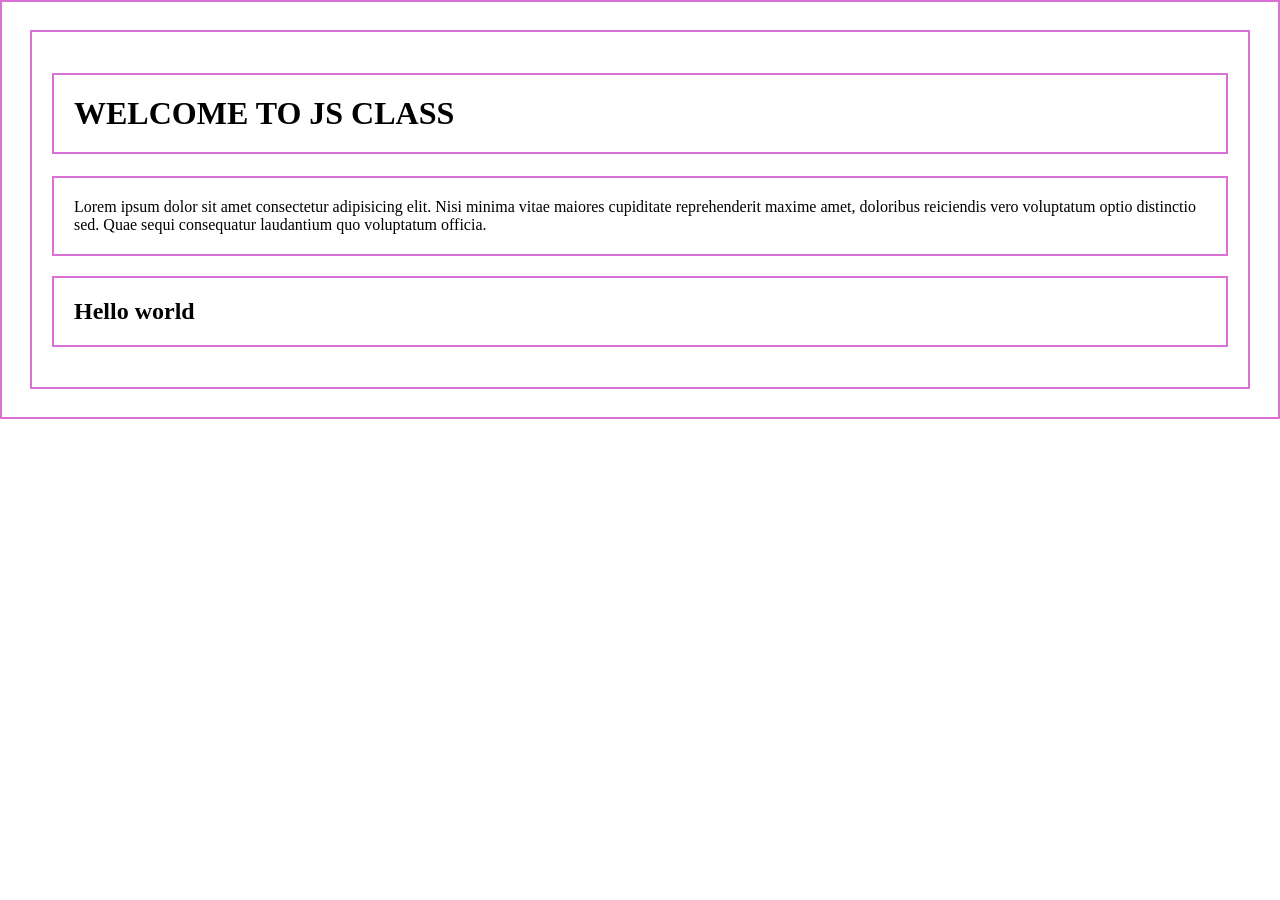
<file: js/index.html>
<!doctype html>
<html lang="en">
  <head>
    <meta charset="UTF-8" />
    <meta name="viewport" content="width=device-width, initial-scale=1.0" />
    <title>Document</title>


  </head>

  <style>
    *{
        border: 2px solid orchid;
        padding: 20px;
    }
  </style>



  <body>
    <h1>WELCOME TO JS CLASS</h1>
    
    <p>Lorem ipsum dolor sit amet consectetur adipisicing elit. Nisi minima vitae maiores cupiditate reprehenderit maxime amet, doloribus reiciendis vero voluptatum optio distinctio sed. Quae sequi consequatur laudantium quo voluptatum officia.</p>

    <h2 id="demo"></h2>


    <!-- // JAVASCRIPT BEGINNERS ASSIGNMENT

// Topic: JavaScript Conditional Statements
// Concepts: "prompt()", "if", "else if", "else", "console.log()", and "Number()"
// Level: Beginner
// Number of Assignments: 5

// GENERAL INSTRUCTIONS

// 1. Complete all five assignments using JavaScript.
// 2. Use "prompt()" to collect input from the user.
// 3. Use "if", "else if", and "else" to make decisions.
// 4. Use "console.log()" to display the results.
// 5. Convert numeric inputs using "Number()" before performing calculations.
// 6. Test each program with at least three different inputs, including invalid inputs where applicable.
// 7. Write your code yourself and ensure you understand how it works.

// ---

// ASSIGNMENT 1: STUDENT GRADING SYSTEM

// Task: Create a program that collects a student's name and examination score and determines their grade.

// Requirements

// Your program should:

// 1. Ask the student to enter their name.
// 2. Ask the student to enter their examination score out of 100.
// 3. Determine the student's grade using the following conditions:

// - Score of 80–100: Display "Excellent — Grade A".
// - Score of 70–79: Display "Very Good — Grade B".
// - Score of 60–69: Display "Good — Grade C".
// - Score of 50–59: Display "Pass — Grade D".
// - Score of 0–49: Display "Fail — Grade F".
// - Score below 0 or above 100: Display "Invalid score".

// Expected Output

// If the student enters the name John and a score of 85, the program should display:

// John, your grade is A. Excellent!

// Challenge: Ensure that the program does not accept an invalid score.

// ---

// ASSIGNMENT 2: ATM WITHDRAWAL SYSTEM

// Task: Create a simple ATM withdrawal program that checks whether a user can withdraw money from their account.

// Requirements

// Your program should:

// 1. Ask the user to enter their account balance.
// 2. Ask the user how much they want to withdraw.
// 3. Apply the following conditions:

// - If the withdrawal amount is less than or equal to zero, display "Invalid withdrawal amount".

// - If the withdrawal amount is greater than the account balance, display "Insufficient funds".

// - If the withdrawal amount exceeds ₦100,000, display "Withdrawal exceeds the daily limit".
// - If the withdrawal amount equals the account balance and does not exceed the daily limit, display "Withdrawal successful. Your balance is now zero".
// - Otherwise, display "Withdrawal successful" and show the remaining balance.

// Expected Output

// Account balance: ₦80,000

// Withdrawal amount: ₦20,000

// Output:

// Withdrawal successful.

// Remaining balance: ₦60,000

// Challenge: Arrange your conditions correctly so that the program produces the expected result in every situation.

// ---

// ASSIGNMENT 3: ELECTRICITY BILL CALCULATOR

// Task: Create a program that calculates a customer's electricity bill based on the number of units consumed.

// Requirements

// Your program should:

// 1. Ask the customer to enter their name.
// 2. Ask the customer to enter the number of electricity units consumed.
// 3. Use the following rates:

// - 0–100 units: ₦50 per unit.
// - 101–200 units: ₦75 per unit.
// - Above 200 units: ₦100 per unit.

// 4. If the number of units is negative, display "Invalid units".
// 5. Calculate the bill using the applicable rate for all units consumed.
// 6. Display the customer's name, units consumed, rate per unit, and total bill.

// Expected Output

// Customer name: Mary

// Units consumed: 80

// Output:

// Customer: Mary

// Units consumed: 80

// Rate per unit: ₦50

// Total bill: ₦4,000

// Challenge: Make sure the program uses the correct rate for each consumption category.

// ---

// ASSIGNMENT 4: LOGIN AND ACCESS CONTROL SYSTEM

// Task: Create a simple login system using JavaScript.

// Use the following credentials in your program:

// - Username: "admin"
// - Password: "12345"

// Requirements

// Your program should:

// 1. Ask the user to enter a username.
// 2. Ask the user to enter a password.
// 3. Apply the following conditions:

// - If both username and password are correct, display "Login successful. Welcome, Admin!"
// - If the username is correct but the password is wrong, display "Incorrect password".
// - If the password is correct but the username is wrong, display "Username not found".
// - If both are incorrect, display "Invalid username and password".

// Additional Challenge: User Roles

// After a successful login, ask the user to enter their role.

// - If the role is "admin", display "Full access granted".
// - If the role is "editor", display "Editing access granted".
// - Otherwise, display "Access denied".

// Challenge: Ensure that the role prompt appears only after a successful login.

// Note: This is a beginner practice exercise, not a secure authentication system.

// ---

// ASSIGNMENT 5: SHOPPING DISCOUNT SYSTEM

// Task: Create a shopping program that calculates a customer's discount and final payment.

// Requirements

// Your program should ask for:

// 1. Customer's name.
// 2. Total purchase amount.
// 3. Customer type: "regular" or "premium".

// Discount Rules

// - Purchase below ₦10,000: No discount.
// - Purchase from ₦10,000 to ₦49,999: 5% discount.
// - Purchase from ₦50,000 to ₦99,999: 10% discount.
// - Purchase of ₦100,000 or more: 15% discount.

// Additional Rules

// - Premium customers receive an additional 5 percentage points off the applicable discount.
// - If the purchase amount is negative, display "Invalid purchase amount".
// - If the customer type is neither "regular" nor "premium", display "Invalid customer type".

// For example, a premium customer purchasing goods worth ₦60,000 receives a total discount of 15%.

// Expected Output

// Customer name: John

// Purchase amount: ₦60,000

// Customer type: premium

// Output:

// Customer: John

// Original amount: ₦60,000

// Discount: 15%

// Discount amount: ₦9,000

// Final amount to pay: ₦51,000

// Challenge: Ensure the program calculates the discount amount and final payment correctly for both regular and premium customers.

// ---

// FINAL SUBMISSION REQUIREMENTS

// Before submitting your work, ensure that:

// - All five assignments are completed.
// - Each program uses "prompt()" to receive user input.
// - Each program uses conditional statements appropriately.
// - Numeric inputs are converted using "Number()".
// - Results are displayed using "console.log()".
// - Each program has been tested with at least three different inputs.
// - Invalid inputs are handled where required.

// BONUS CHALLENGE

// Modify your programs to handle empty inputs and prevent invalid values from producing incorrect results. -->


 
    <script src="app.js"></script>

  </body>
</html>
</file>
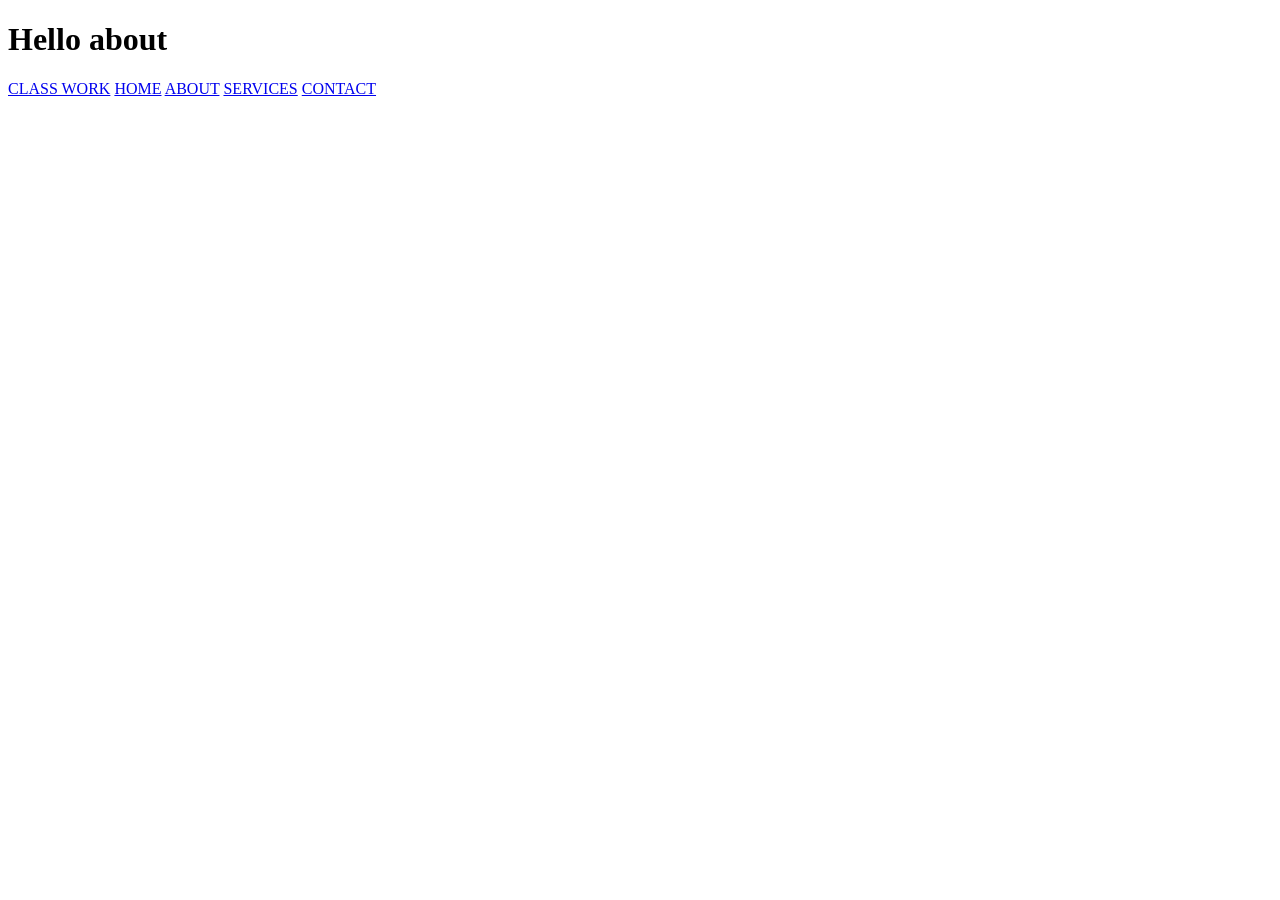
<file: about.html>
<!DOCTYPE html>
<html lang="en">
<head>
    <meta charset="UTF-8">
    <meta name="viewport" content="width=device-width, initial-scale=1.0">
    <title>Document</title>
</head>
<body>
    <h1>Hello about</h1>
    <a href="index.html">CLASS WORK</a>
    <a href="index.html">HOME</a>
  <a href="about.html">ABOUT</a>
  <a href="services.html">SERVICES</a>
  <a href="Contact.html">CONTACT</a>
    
</body>
</html>
</file>
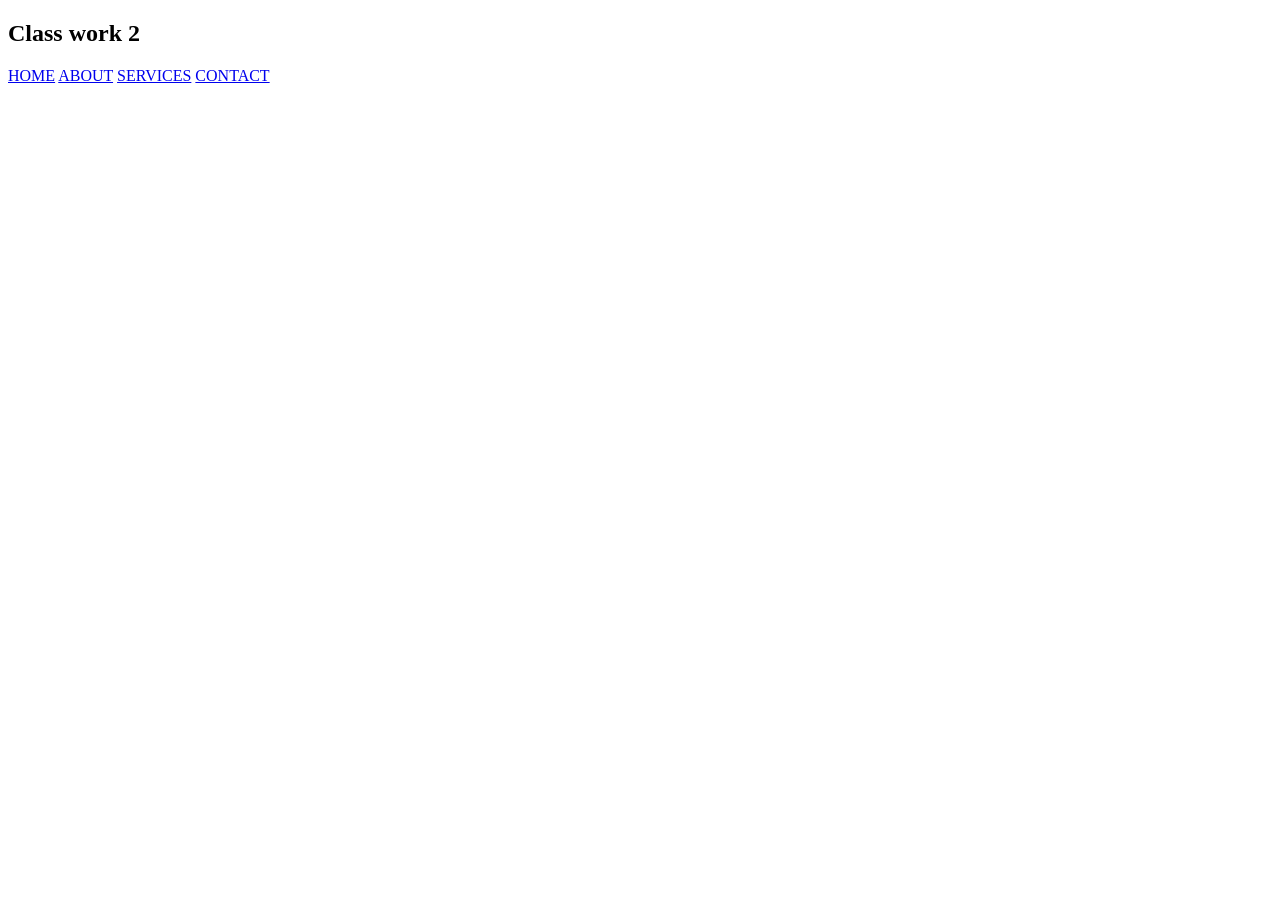
<file: contact.html>
<!DOCTYPE html>
<html lang="en">
<head>
    <meta charset="UTF-8">
    <meta name="viewport" content="width=, initial-scale=1.0">
    <title>Document</title>
</head>
<body>
    <h2>Class work 2</h2>
    
    <a href="index.html">HOME</a>
  <a href="about.html">ABOUT</a>
  <a href="services.html">SERVICES</a>
  <a href="Contact.html">CONTACT</a>
</body>
</html>
</file>
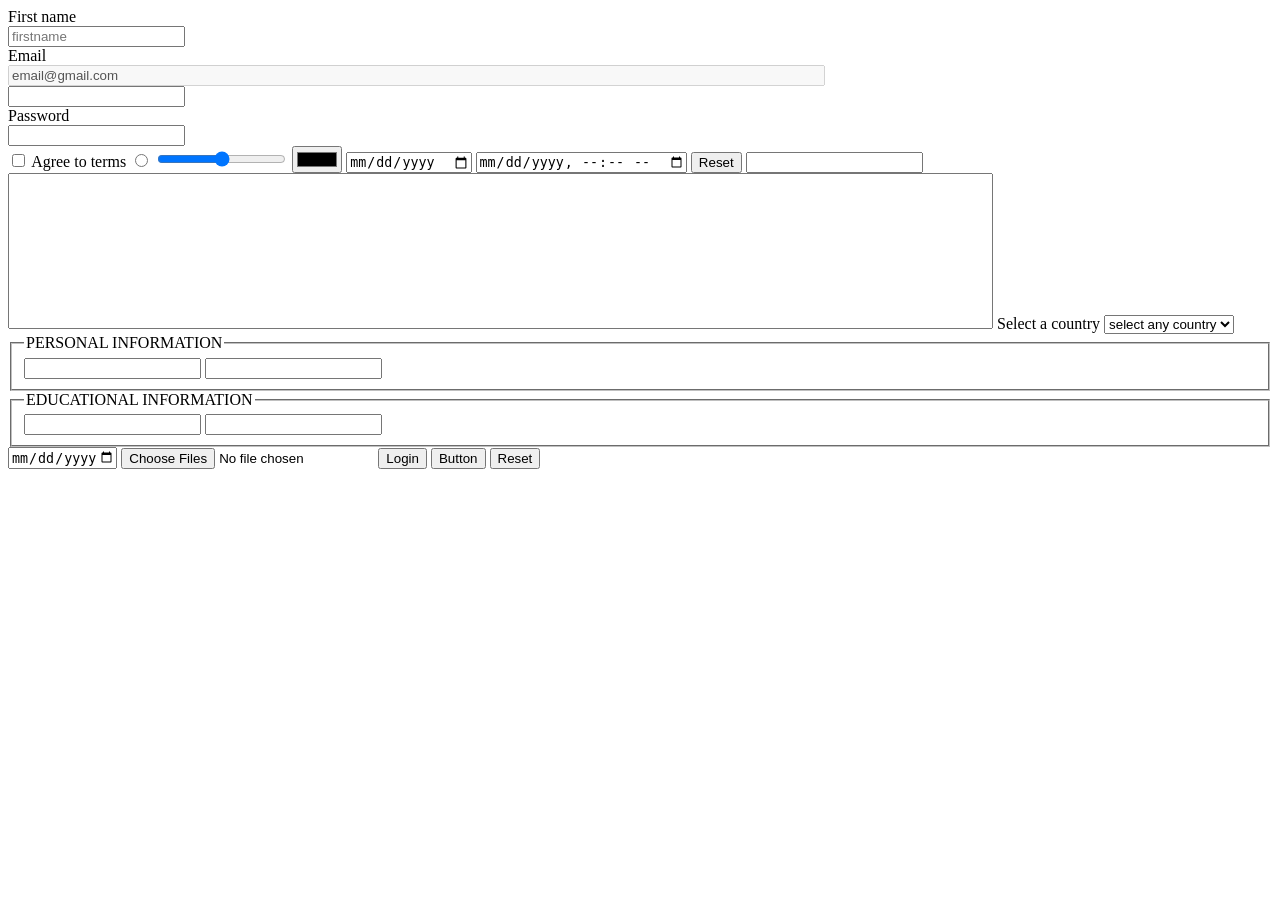
<file: form.html>
<!doctype html>
<html lang="en">
  <head>
    <meta charset="UTF-8" />
    <meta name="viewport" content="width=device-width, initial-scale=1.0" />
    <title>Document</title>
  </head>

  <body>

    <form action="about.html" novalidate autocomplete="off" method="post">

      <label for="fname">First name</label>

      <br />

      <input type="text" id="fname" name="fname" placeholder="firstname"/>

      <br />

      <label for="">Email</label>
      <br />
      <input type="email" name="email" value="email@gmail.com" disabled size="100"/>
      <br />

      <input type="email" name="email2"/>
      <br />

      <label for="">Password</label>
      <br />
      <input type="password" name="pass" />
      <br />

      <input type="checkbox" /> <span>Agree to terms</span>

      <input type="radio" />

      <input type="range" />

      <input type="color" />

      <input type="date" />
      <input type="datetime-local" />

      <input type="reset" />
      <input type="number" />

      <textarea
        name=""
        id=""
        rows="10"
        cols="120"
        style="resize: none"
      ></textarea>

      <label for="">Select a country</label>
      <select name="" id="">
        <option selected disabled value="">select any country</option>

        <option value="">Nigeria</option>
        <option value="">Ghana</option>
        <option value="">Gambia</option>
      </select>


      <fieldset>
        <legend>PERSONAL INFORMATION</legend>
        <input type="text" maxlength="5" required/>
        <input type="text" />
      </fieldset>

      <fieldset>
        <legend>EDUCATIONAL INFORMATION</legend>
        <input type="text" />
        <input type="text" />
      </fieldset>

      <input type="date" min="2025-01-01" max="2026-10-31" >

      <input type="file" multiple>


      
      <button type="submit">Login</button>
      <button type="button">Button</button>
      <button type="reset">Reset</button>

      <!-- <input type="submit"> -->

    </form>
  </body>
</html>
</file>
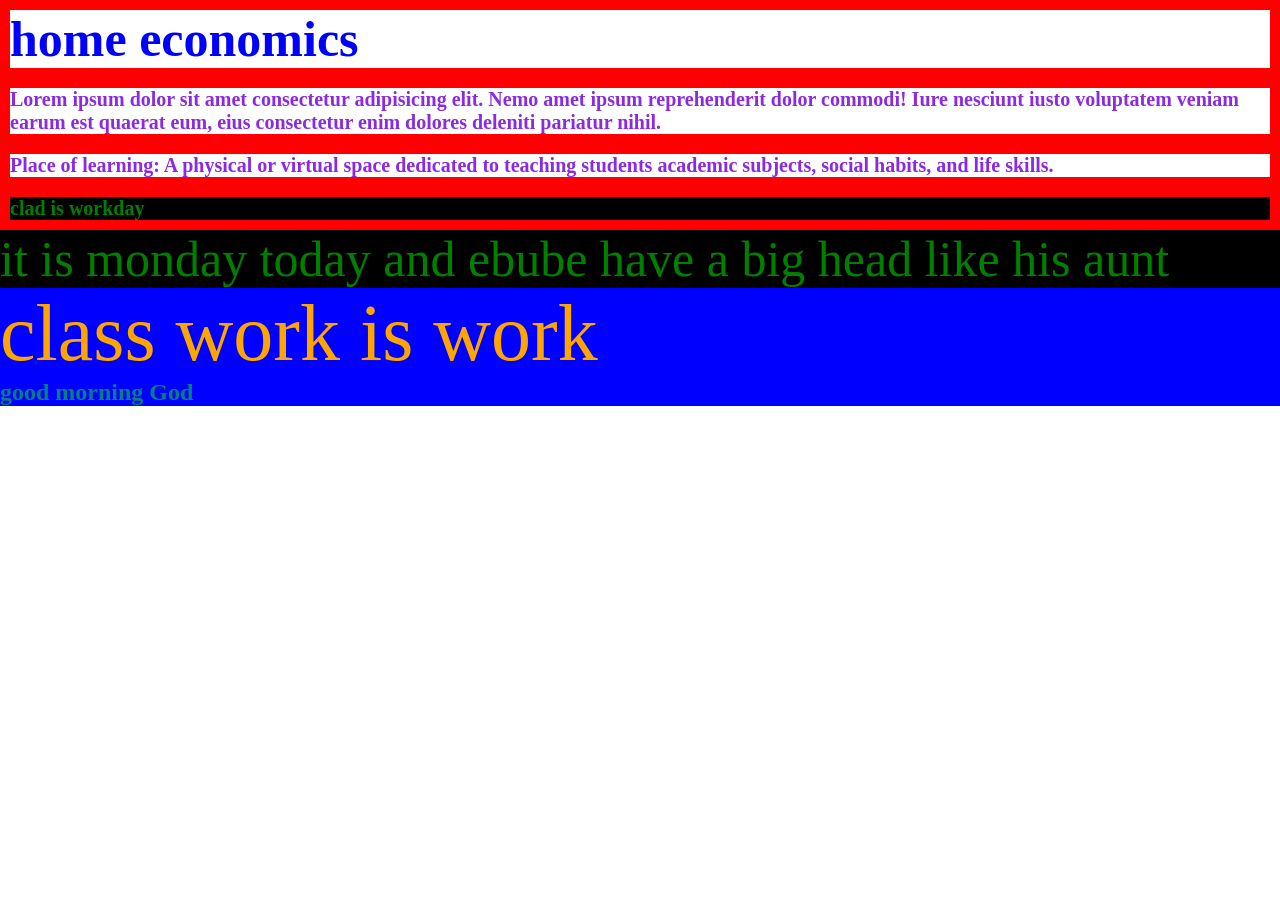
<file: index2.html>
<!DOCTYPE html>
<html lang="en">
<head>
    <meta charset="UTF-8">
    <meta name="viewport" content="width=device-width, initial-scale=1.0">
    <title>Document</title>
</head>
<body>
    <style>
    * {
        margin: 0;
        padding: 0;
        box-sizing: border-box;
    }

    /* property: VALUE; */
    /* }selector(s){ */
    h1 {
        color: blueviolet;
        font-size: 20px;
        border: 5px solid black;
        border: 10px solid red ;
    }
    .pet {
        color: green;
        background-color: black;
        
        
    }
    .cat{
        font-size: 50px;
    }
    #set{
        color: brown;
        background-color: blue !important;

       
    }
    .bag{
        color: orange !important;
        background-color: aqua;
        font-size: 80px;
    }
</style>

<body>
    <h1 style="color: blue; font-size: 50px;">home economics</h1>

    <h1>Lorem ipsum dolor sit amet consectetur adipisicing elit. Nemo amet ipsum reprehenderit dolor commodi! Iure
        nesciunt iusto voluptatem veniam earum est quaerat eum, eius consectetur enim dolores deleniti pariatur nihil.
    </h1>

    <h1>Place of learning: A physical or virtual space dedicated to teaching students academic subjects, social habits, and life skills.</h1>

    <h1 class="pet">clad is workday</h1>

    <p class="pet cat">it is monday today and ebube have a big head like his aunt</p>

    <p id="set"class="bag">class work is work</p>
    
    <h2 id="set" style="color: teal; background-color: aquamarine;">good morning God</h2>
</body>

</html>
</body>
</html>
</file>
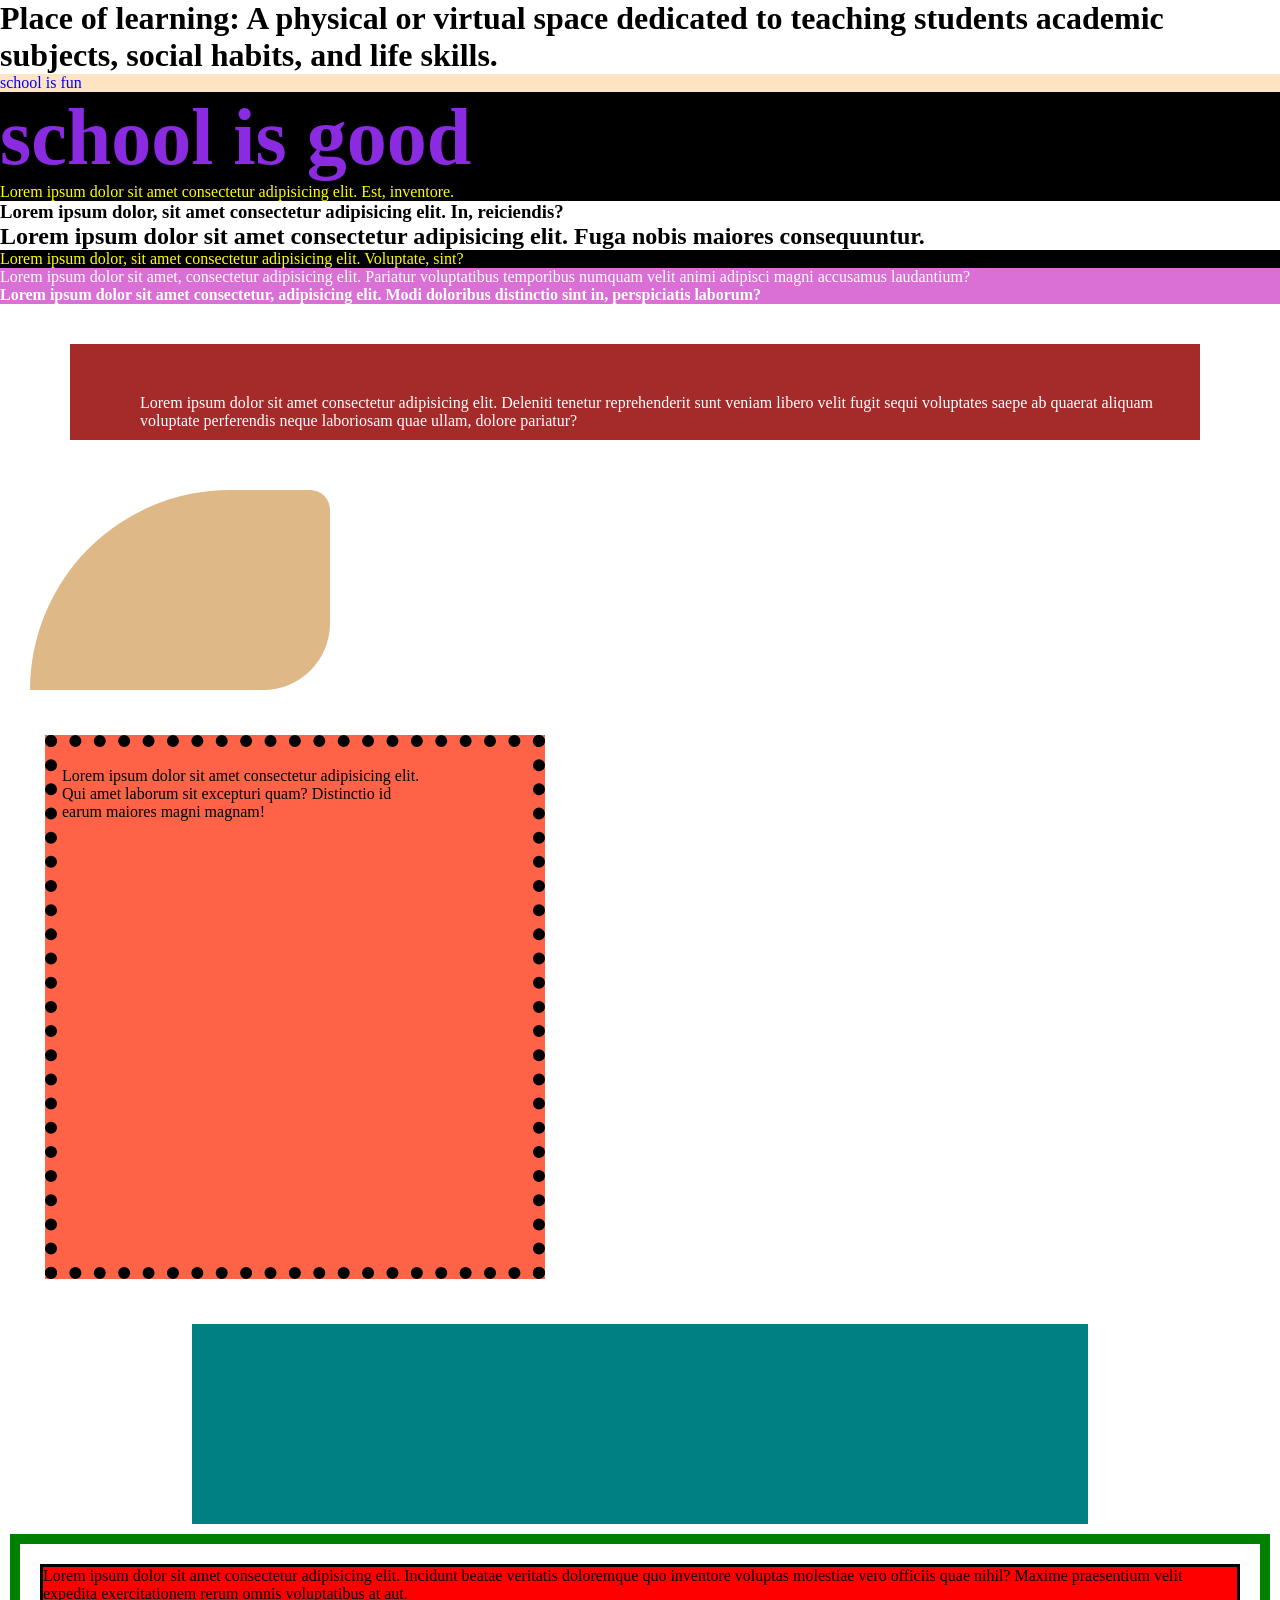
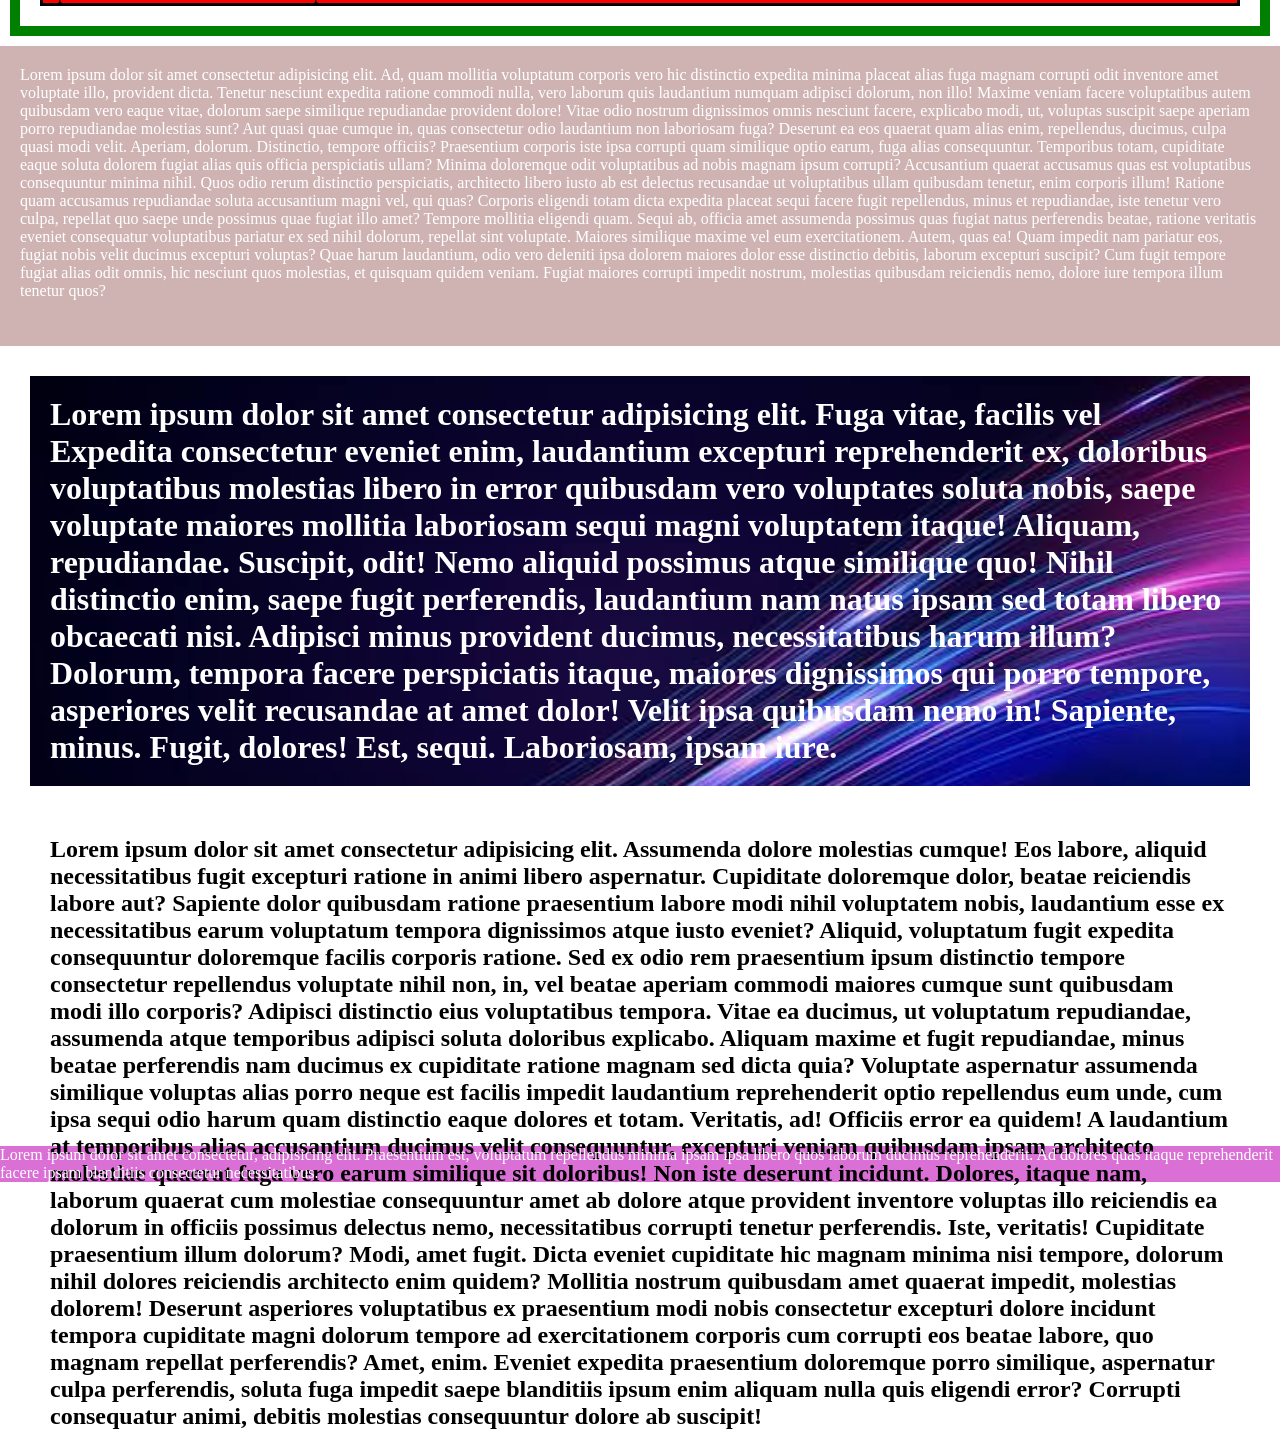
<file: index3.html>
<!doctype html>
<html lang="en">
  <head>
    <meta charset="UTF-8" />
    <meta name="viewport" content="width=device-width, initial-scale=1.0" />
    <title>Document</title>
    <link rel="stylesheet" href="css/style.css">
  </head>
  <body>
    <h1>
      Place of learning: A physical or virtual space dedicated to teaching
      students academic subjects, social habits, and life skills.
    </h1>
    <p class="dog">school is fun</p>
    <h2 id="set">school is good</h2>

    <div>
      <p>
        Lorem ipsum dolor sit amet consectetur adipisicing elit. Est, inventore.
      </p>

      <h3>
        Lorem ipsum dolor, sit amet consectetur adipisicing elit. In,
        reiciendis?
      </h3>

      <h2>
        Lorem ipsum dolor sit amet consectetur adipisicing elit. Fuga nobis
        maiores consequuntur.
      </h2>

      <p>
        Lorem ipsum dolor, sit amet consectetur adipisicing elit. Voluptate,
        sint?
      </p>
    </div>

    <p>
      Lorem ipsum dolor sit amet, consectetur adipisicing elit. Pariatur
      voluptatibus temporibus numquam velit animi adipisci magni accusamus
      laudantium?
    </p>

    <h4>
      Lorem ipsum dolor sit amet consectetur, adipisicing elit. Modi doloribus
      distinctio sint in, perspiciatis laborum?
    </h4>

    <div class="war">
      Lorem ipsum dolor sit amet consectetur adipisicing elit. Deleniti tenetur
      reprehenderit sunt veniam libero velit fugit sequi voluptates saepe ab
      quaerat aliquam voluptate perferendis neque laboriosam quae ullam, dolore
      pariatur?
    </div>

    <div class="peace"></div>
    <div class="work">
      Lorem ipsum dolor sit amet consectetur adipisicing elit. Qui amet laborum
      sit excepturi quam? Distinctio id earum maiores magni magnam!
    </div>

    <div class="job"></div>


    <div class="halo">Lorem ipsum dolor sit amet consectetur adipisicing elit. Incidunt beatae veritatis doloremque quo inventore voluptas molestiae vero officiis quae nihil? Maxime praesentium velit expedita exercitationem rerum omnis voluptatibus at aut.</div>



    <div class="div1">Lorem ipsum dolor sit amet consectetur adipisicing elit. Ad, quam mollitia voluptatum corporis vero hic distinctio expedita minima placeat alias fuga magnam corrupti odit inventore amet voluptate illo, provident dicta.
    Tenetur nesciunt expedita ratione commodi nulla, vero laborum quis laudantium numquam adipisci dolorum, non illo! Maxime veniam facere voluptatibus autem quibusdam vero eaque vitae, dolorum saepe similique repudiandae provident dolore!
    Vitae odio nostrum dignissimos omnis nesciunt facere, explicabo modi, ut, voluptas suscipit saepe aperiam porro repudiandae molestias sunt? Aut quasi quae cumque in, quas consectetur odio laudantium non laboriosam fuga?
    Deserunt ea eos quaerat quam alias enim, repellendus, ducimus, culpa quasi modi velit. Aperiam, dolorum. Distinctio, tempore officiis? Praesentium corporis iste ipsa corrupti quam similique optio earum, fuga alias consequuntur.
    Temporibus totam, cupiditate eaque soluta dolorem fugiat alias quis officia perspiciatis ullam? Minima doloremque odit voluptatibus ad nobis magnam ipsum corrupti? Accusantium quaerat accusamus quas est voluptatibus consequuntur minima nihil.
    Quos odio rerum distinctio perspiciatis, architecto libero iusto ab est delectus recusandae ut voluptatibus ullam quibusdam tenetur, enim corporis illum! Ratione quam accusamus repudiandae soluta accusantium magni vel, qui quas?
    Corporis eligendi totam dicta expedita placeat sequi facere fugit repellendus, minus et repudiandae, iste tenetur vero culpa, repellat quo saepe unde possimus quae fugiat illo amet? Tempore mollitia eligendi quam.
    Sequi ab, officia amet assumenda possimus quas fugiat natus perferendis beatae, ratione veritatis eveniet consequatur voluptatibus pariatur ex sed nihil dolorum, repellat sint voluptate. Maiores similique maxime vel eum exercitationem.
    Autem, quas ea! Quam impedit nam pariatur eos, fugiat nobis velit ducimus excepturi voluptas? Quae harum laudantium, odio vero deleniti ipsa dolorem maiores dolor esse distinctio debitis, laborum excepturi suscipit?
    Cum fugit tempore fugiat alias odit omnis, hic nesciunt quos molestias, et quisquam quidem veniam. Fugiat maiores corrupti impedit nostrum, molestias quibusdam reiciendis nemo, dolore iure tempora illum tenetur quos?</div>



    <div class="div2">
      <h1>Lorem ipsum dolor sit amet consectetur adipisicing elit. Fuga vitae, facilis vel 
      Expedita consectetur eveniet enim, laudantium excepturi reprehenderit ex, doloribus voluptatibus molestias libero in error quibusdam vero voluptates soluta nobis, saepe voluptate maiores mollitia laboriosam sequi magni voluptatem itaque! Aliquam, repudiandae.
      Suscipit, odit! Nemo aliquid possimus atque similique quo! Nihil distinctio enim, saepe fugit perferendis, laudantium nam natus ipsam sed totam libero obcaecati nisi. Adipisci minus provident ducimus, necessitatibus harum illum?
      Dolorum, tempora facere perspiciatis itaque, maiores dignissimos qui porro tempore, asperiores velit recusandae at amet dolor! Velit ipsa quibusdam nemo in! Sapiente, minus. Fugit, dolores! Est, sequi. Laboriosam, ipsam iure.
      </h1>
    </div>


    <div class="div3">
      <h2>Lorem ipsum dolor sit amet consectetur adipisicing elit. Assumenda dolore molestias cumque! Eos labore, aliquid necessitatibus fugit excepturi ratione in animi libero aspernatur. Cupiditate doloremque dolor, beatae reiciendis labore aut?
      Sapiente dolor quibusdam ratione praesentium labore modi nihil voluptatem nobis, laudantium esse ex necessitatibus earum voluptatum tempora dignissimos atque iusto eveniet? Aliquid, voluptatum fugit expedita consequuntur doloremque facilis corporis ratione.
      Sed ex odio rem praesentium ipsum distinctio tempore consectetur repellendus voluptate nihil non, in, vel beatae aperiam commodi maiores cumque sunt quibusdam modi illo corporis? Adipisci distinctio eius voluptatibus tempora.
      Vitae ea ducimus, ut voluptatum repudiandae, assumenda atque temporibus adipisci soluta doloribus explicabo. Aliquam maxime et fugit repudiandae, minus beatae perferendis nam ducimus ex cupiditate ratione magnam sed dicta quia?
      Voluptate aspernatur assumenda similique voluptas alias porro neque est facilis impedit laudantium reprehenderit optio repellendus eum unde, cum ipsa sequi odio harum quam distinctio eaque dolores et totam. Veritatis, ad!
      Officiis error ea quidem! A laudantium at temporibus alias accusantium ducimus velit consequuntur, excepturi veniam quibusdam ipsam architecto molestiae quaerat fuga vero earum similique sit doloribus! Non iste deserunt incidunt.
      Dolores, itaque nam, laborum quaerat cum molestiae consequuntur amet ab dolore atque provident inventore voluptas illo reiciendis ea dolorum in officiis possimus delectus nemo, necessitatibus corrupti tenetur perferendis. Iste, veritatis!
      Cupiditate praesentium illum dolorum? Modi, amet fugit. Dicta eveniet cupiditate hic magnam minima nisi tempore, dolorum nihil dolores reiciendis architecto enim quidem? Mollitia nostrum quibusdam amet quaerat impedit, molestias dolorem!
      Deserunt asperiores voluptatibus ex praesentium modi nobis consectetur excepturi dolore incidunt tempora cupiditate magni dolorum tempore ad exercitationem corporis cum corrupti eos beatae labore, quo magnam repellat perferendis? Amet, enim.
      Eveniet expedita praesentium doloremque porro similique, aspernatur culpa perferendis, soluta fuga impedit saepe blanditiis ipsum enim aliquam nulla quis eligendi error? Corrupti consequatur animi, debitis molestias consequuntur dolore ab suscipit!</h2>
    </div>


    <p>Lorem ipsum dolor sit amet consectetur, adipisicing elit. Praesentium est, voluptatum repellendus minima ipsam ipsa libero quos laborum ducimus reprehenderit. Ad dolores quas itaque reprehenderit facere ipsam blanditiis consectetur necessitatibus.</p>


  </body>
</html>
</file>
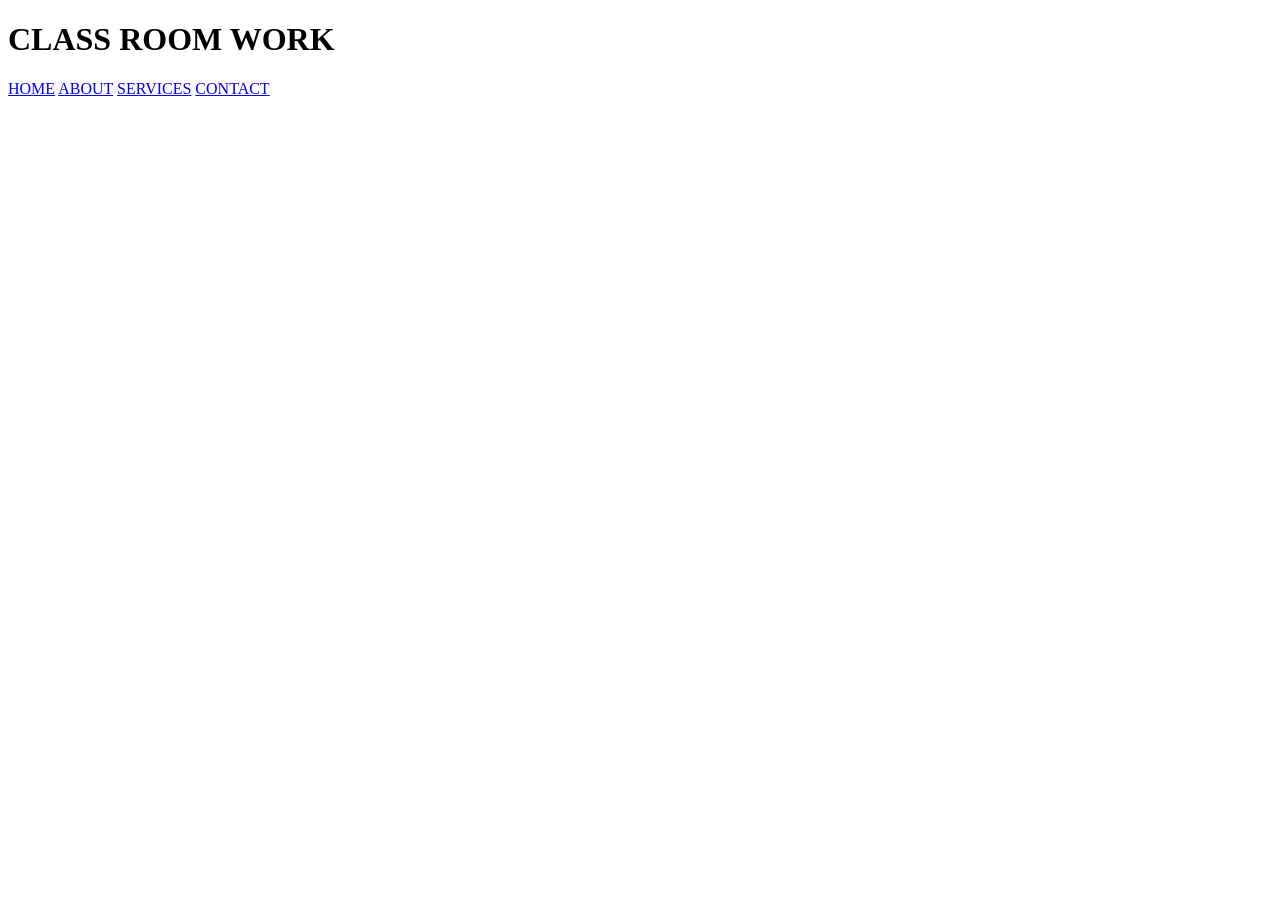
<file: services.html>
<!DOCTYPE html>
<html lang="en">
<head>
    <meta charset="UTF-8">
    <meta name="viewport" content="width=, initial-scale=1.0">
    <title>Document</title>
</head>
<body>
    <h1>CLASS ROOM WORK</h1>
    <a href="index.html">HOME</a>
  <a href="about.html">ABOUT</a>
  <a href="services.html">SERVICES</a>
  <a href="Contact.html">CONTACT</a>
</body>
</html>
</file>
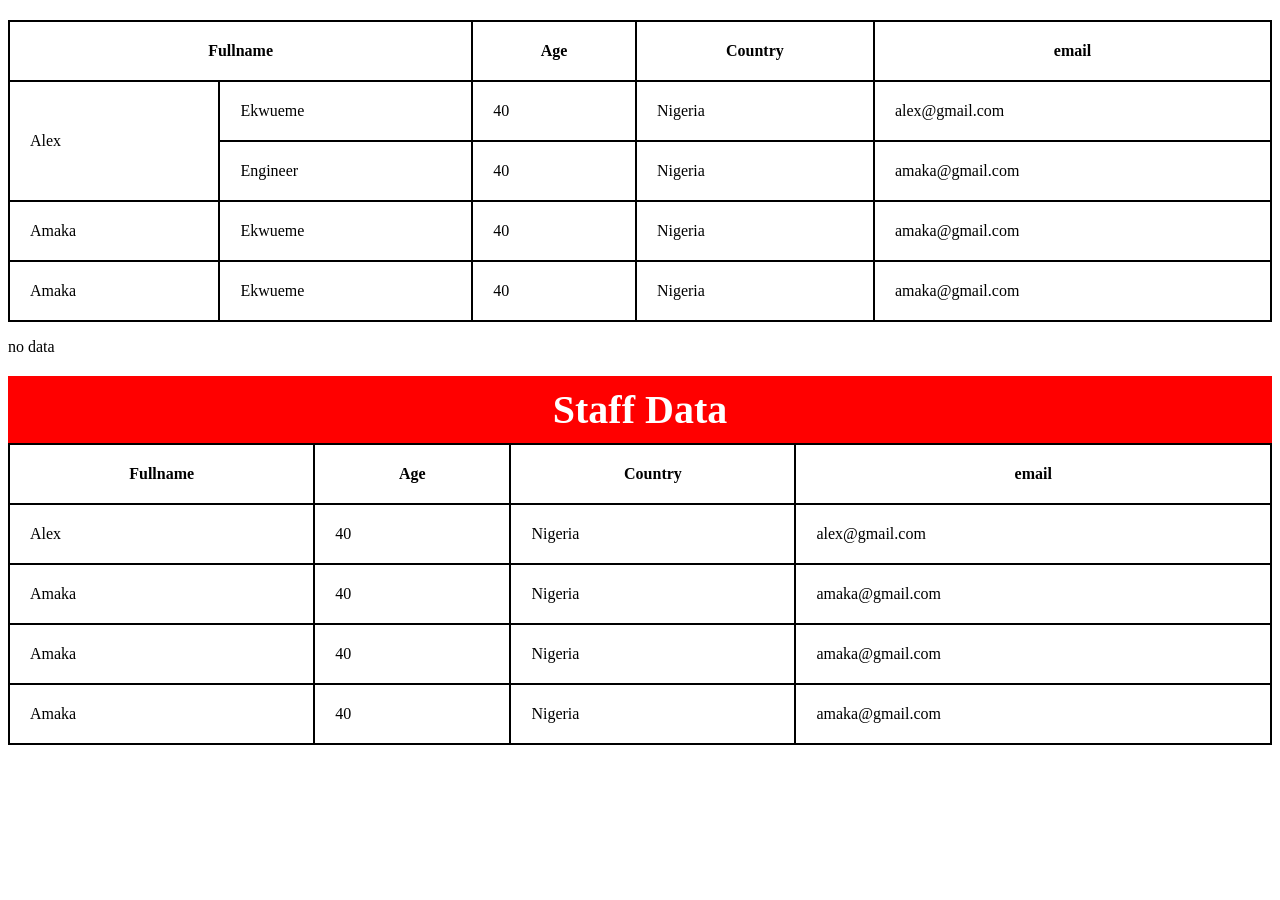
<file: table.html>
<!doctype html>
<html lang="en">
  <head>
    <meta charset="UTF-8" />
    <meta name="viewport" content="width=device-width, initial-scale=1.0" />
    <title>Document</title>
  </head>

  <style>

    table, th, td{
        border: 2px solid black;
        padding: 20px;
    }

    table{
        border-collapse: collapse;
        width: 100%;
        margin-top: 20px;
    }

    



  </style>


  <body>

    <table>
      <tr>
        <th colspan="2">Fullname</th>
        <th>Age</th>
        <th>Country</th>
        <th>email</th>
      </tr>

      <tr>
        <td rowspan="2">Alex</td>
        <td>Ekwueme</td>
        <td>40</td>
        <td>Nigeria</td>
        <td>alex@gmail.com</td>
      </tr>

      <tr>
        <!-- <td>Amaka</td> -->
        <td>Engineer</td>
        <td>40</td>
        <td>Nigeria</td>
        <td>amaka@gmail.com</td>
      </tr>

      <tr>
        <td>Amaka</td>
        <td>Ekwueme</td>
        <td>40</td>
        <td>Nigeria</td>
        <td>amaka@gmail.com</td>
      </tr>

      <tr>
        <td>Amaka</td>
        <td>Ekwueme</td>
        <td>40</td>
        <td>Nigeria</td>
        <td>amaka@gmail.com</td>
      </tr>

    </table>


     <table>
        <caption style="font-size: 40px; font-weight: bold; background-color: red; color: white; padding: 10px;">Staff Data</caption>

      <tr>
        <th>Fullname</th>
        <th>Age</th>
        <th>Country</th>
        <th>email</th>
      </tr>

      <tr>
        <td>Alex</td>
        <td>40</td>
        <td>Nigeria</td>
        <td>alex@gmail.com</td>
      </tr>

      <tr>
        <td>Amaka</td>
        <td>40</td>
        <td>Nigeria</td>
        <td>amaka@gmail.com</td>
      </tr>

      <tr>
        <td>Amaka</td>
        <td>40</td>
        <td>Nigeria</td>
        <td>amaka@gmail.com</td>
      </tr>

      <tr>
        <td>Amaka</td>
        <td>40</td>
        <td>Nigeria</td>
        <td>amaka@gmail.com</td>
      </tr>

      <tr>
        <p>no data </p>
      </tr>

    </table>
  </body>
</html>
</file>
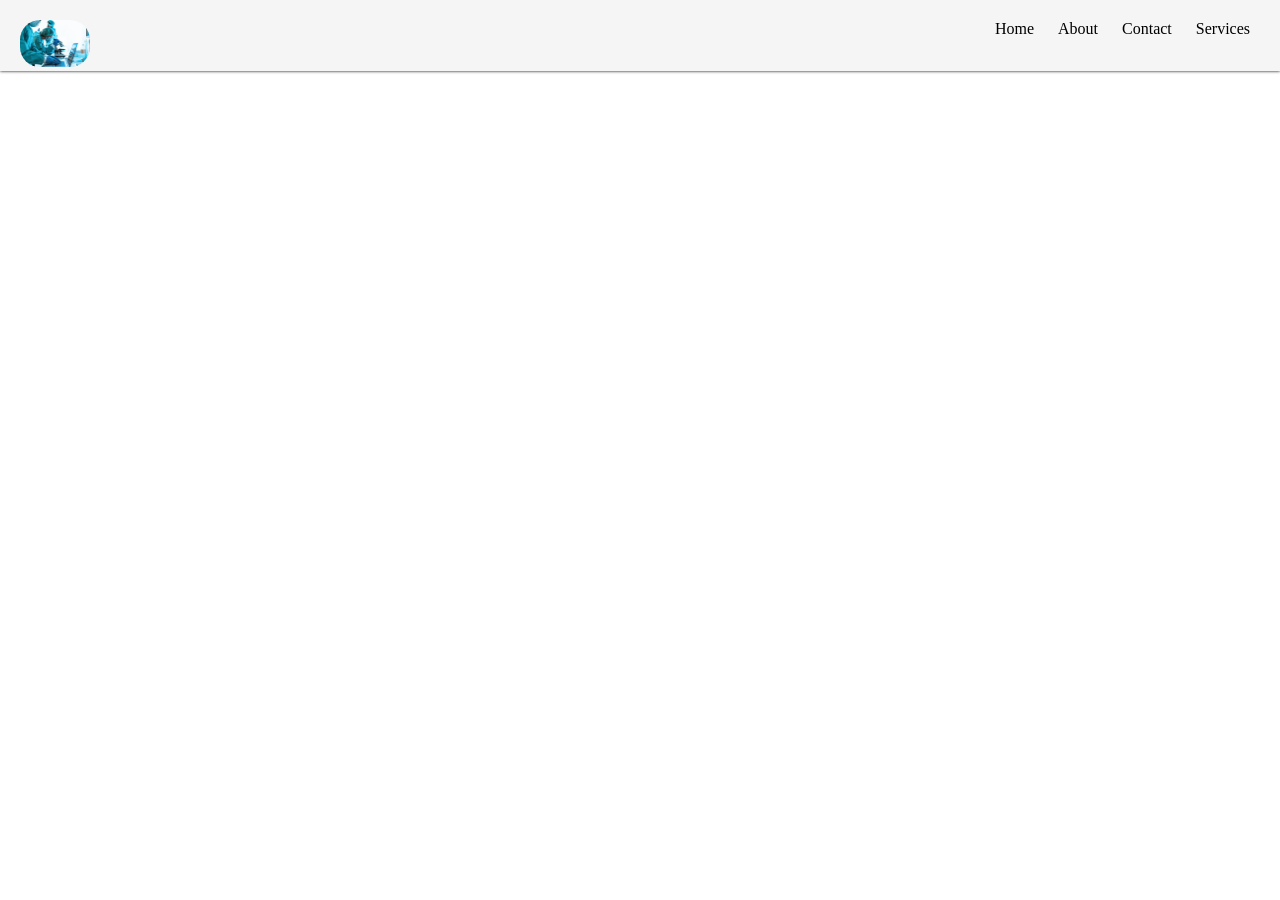
<file: table2.html>
<!doctype html>
<html lang="en">
  <head>
    <meta charset="UTF-8" />
    <meta name="viewport" content="width=device-width, initial-scale=1.0" />
    <title>Document</title>
    <link rel="stylesheet" href="css/table.css" />
  </head>
  <body>
    <!-- <div class="div1">
      <table>
        <tr>
          <th colspan="2">Film title</th>
          <th>Released</th>
          <th>Studio</th>
          <th>Worldwide Gross</th>
          <th>Domestic Gross</th>
        </tr>

        <tr class="tr1">
          <td>more</td>
          <td>Frozen</td>
          <td class="td1">2013</td>
          <td class="td1">Disney</td>
          <td class="td1">$1,20000</td>
          <td class="td1">$2,000</td>
        </tr>

        <tr>
          <td>more</td>
          <td>Frozen</td>
          <td>2013</td>
          <td>Disney</td>
          <td>$1,20000</td>
          <td>$2,000</td>
        </tr>

        <tr>
          <td>more</td>

          <td>Frozen</td>
          <td class="td1">2013</td>
          <td class="td1">Disney</td>
          <td class="td1">$1,20000</td>
          <td class="td1">$2,000</td>
        </tr>
        <tr>
          <td>more</td>
          <td>Frozen</td>
          <td>2013</td>
          <td>Disney</td>
          <td>$1,20000</td>
          <td>$2,000</td>
        </tr>
        <tr>
          <td>more</td>
          <td>Frozen</td>
          <td>2013</td>
          <td>Disney</td>
          <td>$1,20000</td>
          <td>$2,000</td>
        </tr>
        <tr>
          <td>more</td>
          <td>Frozen</td>
          <td>2013</td>
          <td>Disney</td>
          <td>$1,20000</td>
          <td>$2,000</td>
        </tr>
        <tr>
          <td>more</td>
          <td>Frozen</td>
          <td>2013</td>
          <td>Disney</td>
          <td>$1,20000</td>
          <td>$2,000</td>
        </tr>
      </table>
    </div>

    <ul>
      <li>List 1</li>
      <li>List 2</li>
      <li>List 2</li>
      <li>List 2</li>
      <li>List 2</li>
    </ul>

    <ol type="i" start="2">
      <li>List 1</li>
      <li>List 2</li>
      <li>List 2</li>
      <li>List 2</li>
      <li>List 2</li>

      <li>
        coffee

        <ol>
          <li>Black</li>
          <li>Bitter</li>
        </ol>
      </li>
    </ol> -->

    <div class="all">
      <div class="logo">
        <img src="img/about.jpg" alt="" />
      </div>

      <nav class="nav1">
        <a href="index.html">Home</a>
        <a href="about.html">About</a>
        <a href="contact.html">Contact</a>
        <a href="services.html">Services</a>
      </nav>



    </div>

    <div class="box">
      <!-- <div class="box1">Box 1</div>
      <div class="box2">Box 2</div> -->
      <!-- <div class="box3">Box 3</div>
      <div class="box4">Box 4</div>
      <div class="box5">Box 5</div> -->

      <!-- <div class="box6">
        Lorem ipsum dolor sit amet consectetur adipisicing elit. Ratione quidem
        at molestias praesentium sit consectetur. Fugiat, enim veniam,
        recusandae, magnam libero voluptate eos consequuntur nihil incidunt
        magni explicabo! Iusto, aperiam!
      </div>

      <h1>hello</h1>
    </div>

    <div class="div3">
      <div class="htag">
        <h1>

          Lorem ipsum dolor sit amet consectetur adipisicing elit. Odio
          reiciendis obcaecati quod nisi atque ab nihil, 

          
          
        </h1>
      </div>

      <div class="img">
        <img src="img/coreValue.jpg" alt="" />
      </div>
    </div> -->
  </body>
</html>
</file>
<file: css/style.css>
/* h1 {
    background-color: black;
    color: azure;

} */

* {
    margin: 0;
    padding: 0;
    box-sizing: border-box;
}

.dog {
    color: blue;
    background-color: bisque;
    font-size: 80;
}

#set {
    color: blueviolet;
    background-color: black;
    font-size: 80px;

}

/* div{
    background-color: aqua;
    color: blue;
} */
 div p{
    background-color: black;
    color: yellow;
 }
 p,h4{
    background-color: orchid;
    color: white;
 }
 .war{
    background-color: brown;
    color: white;
    /* padding: 20px; */
    /* margin: 40px; */
    padding-top: 50px;
    padding-bottom: 10px;
    padding-left: 70px;
    padding-right: 30px;
    margin-top: 40px;
    margin-bottom: 50px;
    margin-left: 70px;
    margin-right: 80px;
 }
 .peace{
    background-color: burlywood;
    height: 200px;
    width: 300px;
    /* border-radius: 30px; */
    margin: 30px;
    border-top-left-radius: 50px;
    border-top-right-radius: 30px;
    border-bottom-right-radius: 100px;
    border-top-left-radius: 300px;
 }
 .work{
    background-color: tomato;
    width: 500px;
    height: 400px;
    margin: 45px;
    /* border: 5px solid black; */
    /* border-top: 10px solid black;
    border-left: 5px dashed green;
    border-right: 7px double orchid;
    border-bottom:12px groove brown ; */
    border-width: 12px;
    border-color: black;
    border-style: dotted;
    padding: 20px 100px 500px 5px;
 }

 .job{
    background-color: teal;
    height: 200px;
    margin: 40px auto;
    width: 70%;


 }

 .halo{
    background-color: red;
    margin: 40px;
    border: 3px solid black;
    outline: 10px solid green;
    outline-offset: 20px
 }



 .div1{
    /* background-color: rgba(122, 143, 32, 0.7); */
    background-color: #856443;
    background-color: hsla(0, 90%, 20%,0.3);
    height: 300px;
    padding: 20px;
    color: white;
 }


 .div2{
    background-image: url("../img/img1.jpg");
    background-repeat: no-repeat;
    background-size: cover;
    background-position: 96% 30%;
   color: white;
   margin: 30px;
   padding: 20px;
 }



 .div3{
   /* background-image: url("../img/ai.jpg"); */
   /* background: linear-gradient(to right, rgba(0, 128, 0, 0.642), rgba(0, 128, 0, 0.582)), url("../img//ai.jpg"); */
   background: linear-gradient(to right, rgba(128, 0, 128, 0.482) 80%, orange ), url(../img/about.jpg);
   background-repeat: no-repeat;
   background-size: cover;
   background-position: bottom right;
   margin: 30px;
   padding: 20px;
   height: 300px;
   /* overflow: auto; */
   /* width: 300px;
   overflow: auto; */
   background-attachment: fixed;
 }

 /* .div3 h2{
   width: 500px;
 } */
</file>
<file: css/table.css>
*{
    margin: 0;
    padding: 0;
    box-sizing: border-box;
}


th, td{
    border: 2px solid white;
    border-collapse: collapse;
  
}

.div1{
padding: 20px;

}

table{

    width: 100%;
    
}

th, td{
    padding: 20px;
}

/* th{
    background-color: teal;
    color: white;
}


td{
    background-color: black;
    color: yellow;
    border: 2px solid white;
} */

/* tr:nth-child(2){
    background-color: aqua;
} */

tr:nth-child(odd){
    background-color: rgb(192, 183, 183);
}
tr:nth-child(even){
    background-color: whitesmoke;
}

th{
    text-align: start;
    background-color: teal;
    color: white;
}

td{
    /* height: 100px; */
    vertical-align: bottom;
}


.td1{
    border: 2px solid teal;
}


ul{
    background-color: white;
    color: white;
    padding: 10px;
    box-shadow: 0 0 4px 0 black;
    width: 50%;
    border-radius: 20px;
    list-style-position: inside;
    list-style-type: decimal-leading-zero;

}

ul li{
    padding: 10px;
    background-color: blue;
    margin: 20px;
    /* display: inline; */
}

ul li::marker{
    color: yellow;
}

ol{
      background-color: white;
    color: white;
    padding: 10px;
    box-shadow: 0 0 4px 0 black;
    width: 50%;
    border-radius: 20px;
    list-style-position: inside;
    margin-top: 30px;
}


ol li{
    padding: 10px;
    background-color: blue;
    margin: 20px;
    /* display: inline; */
}


.all{
        background-color: whitesmoke;
    box-shadow: 0 0 3px black;
     padding: 0px 20px;
     overflow: hidden;
}

.nav1{

   
    color: white;
    float: right;
    margin-top: 20px;
}

.nav1 a{
    color: black;
    text-decoration: none;
    padding: 10px
}

a:hover{
    color: purple;
    border-bottom: 2px solid black;
    padding-left: 30px;
}

/* a:visited{
    color: red;
}

a:link{
    color: pink;
} */




.logo img{
    width: 100%;
    border-radius: 20px;
}

.logo{
    width: 70px;
    float: left;
    margin-top: 20px;

}


.box1{
    background-color: red;
    text-align: center;
    height: 200px;
    line-height: 200px;
    font-size: 30px;
    text-transform: uppercase;
    float: left;
    width: 20%;
    color: white;

  
    
}

.box2{
    background-color: purple;
    text-align: center;
    height: 200px;
    line-height: 200px;
    font-size: 30px;
    text-transform: uppercase;
    float: left;
    width: 20%;
    color: white;
   
}

.box{
    /* border: 5px solid black; */
    /* overflow: hidden; */
    display: table;
    width: 100%;
   
}


.box3{
    background-color: orange;
    text-align: center;
    height: 200px;
    line-height: 200px;
    font-size: 30px;
    text-transform: uppercase;
    float: left;
    width: 20%;
    color: white;
}


.box4{
    background-color: green;
    text-align: center;
    height: 200px;
    line-height: 200px;
    font-size: 30px;
    text-transform: uppercase;
     float: left;
    width: 20%;
    color: white;

}


.box5{
    background-color: black;
    text-align: center;
    height: 200px;
    line-height: 200px;
    font-size: 30px;
    text-transform: uppercase;
    float: right;
    width: 20%;
    color: white;

}

.box6{
    clear: left;
}

.div3{
    background: linear-gradient(rgba(0, 128, 0, 0.37), green), url("../img/ai.jpg");
    display: table;
    padding: 30px;
    background-repeat: no-repeat;
    background-size: cover;
   
}


.htag{
    float: left;
    width: 40%;
    color: white;
    text-align: justify;
  
}

.img{
    float: right;
    width: 40%;
}

.img img{
    width: 100%;
}

.htag h1{
  width: 400px;
}
</file>
